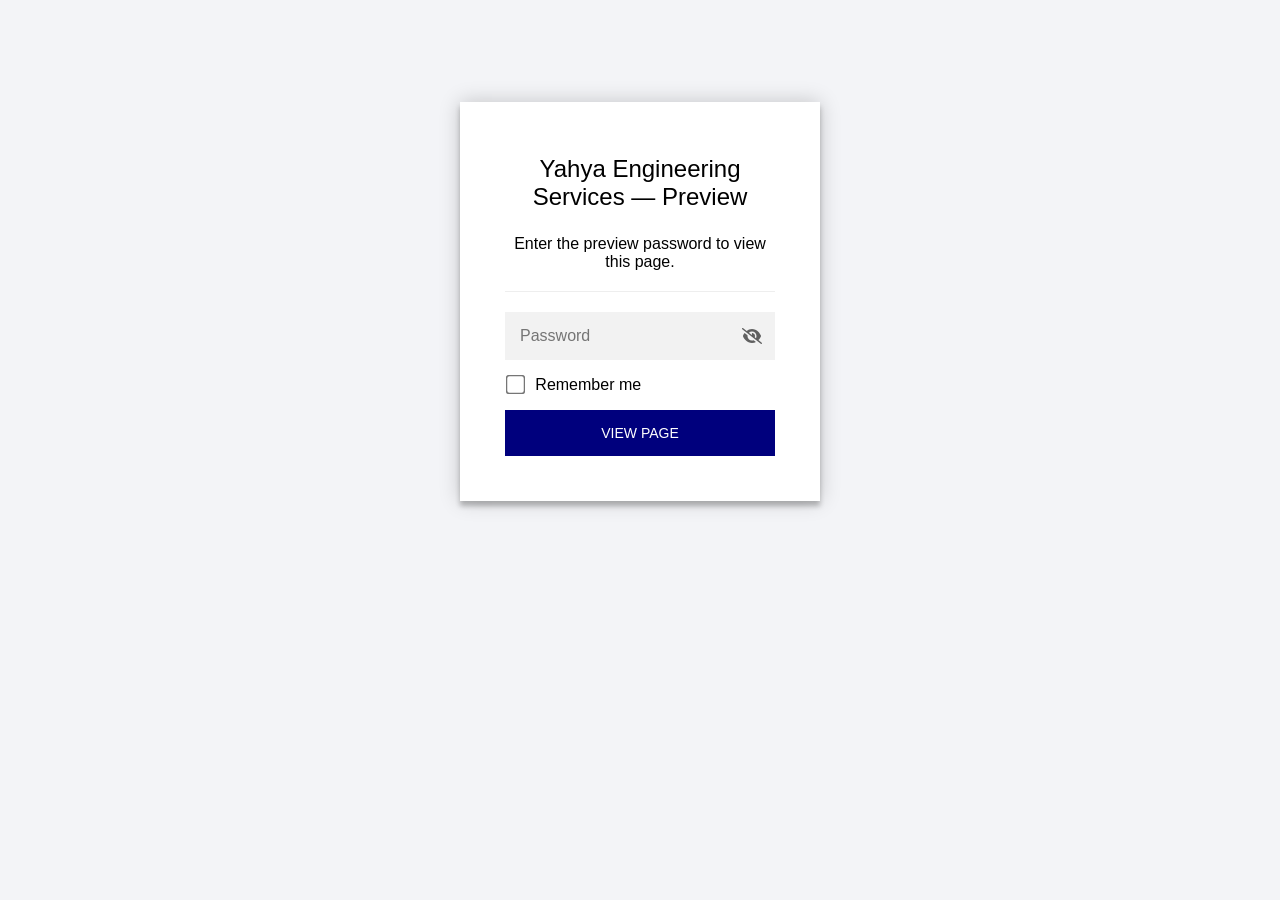
<file: index.html>
<!DOCTYPE html>
<html class="staticrypt-html">
    <head>
        <meta charset="utf-8" />
        <title>Yahya Engineering Services — Preview</title>
        <meta name="viewport" content="width=device-width, initial-scale=1" />

        <!-- do not cache this page -->
        <meta http-equiv="cache-control" content="max-age=0" />
        <meta http-equiv="cache-control" content="no-cache" />
        <meta http-equiv="expires" content="0" />
        <meta http-equiv="expires" content="Tue, 01 Jan 1980 1:00:00 GMT" />
        <meta http-equiv="pragma" content="no-cache" />

        <style>
            .staticrypt-hr {
                margin-top: 20px;
                margin-bottom: 20px;
                border: 0;
                border-top: 1px solid #eee;
            }

            .staticrypt-page {
                width: 360px;
                padding: 8% 0 0;
                margin: auto;
                box-sizing: border-box;
            }

            .staticrypt-form {
                position: relative;
                z-index: 1;
                background: #ffffff;
                max-width: 360px;
                margin: 0 auto 100px;
                padding: 45px;
                text-align: center;
                box-shadow: 0 0 20px 0 rgba(0, 0, 0, 0.2), 0 5px 5px 0 rgba(0, 0, 0, 0.24);
            }

            .staticrypt-form input[type="password"],
            input[type="text"] {
                background: inherit;
                border: 0;
                box-sizing: border-box; /* This ensures padding is included in the total width */
                font-size: 14px;
                outline: 0;
                padding: 15px 30px 15px 15px; /* Adjust the padding to ensure there is space for the icon */
                width: 100%;
            }

            .staticrypt-password-container {
                position: relative;
                outline: 0;
                background: #f2f2f2;
                width: 100%;
                border: 0;
                margin: 0 0 15px;
                box-sizing: border-box;
            }

            .staticrypt-toggle-password-visibility {
                cursor: pointer;
                height: 20px;
                opacity: 60%;
                padding: 13px;
                position: absolute;
                right: 0;
                top: 50%;
                transform: translateY(-50%);
                width: 20px;
            }

            .staticrypt-form .staticrypt-decrypt-button {
                text-transform: uppercase;
                outline: 0;
                background: #00007D;
                width: 100%;
                border: 0;
                padding: 15px;
                color: #ffffff;
                font-size: 14px;
                cursor: pointer;
            }

            .staticrypt-form .staticrypt-decrypt-button:hover,
            .staticrypt-form .staticrypt-decrypt-button:active,
            .staticrypt-form .staticrypt-decrypt-button:focus {
                background: #00007D;
                filter: brightness(92%);
            }

            .staticrypt-html {
                height: 100%;
            }

            .staticrypt-body {
                height: 100%;
                margin: 0;
            }

            .staticrypt-content {
                height: 100%;
                margin-bottom: 1em;
                background: #F3F4F7;
                font-family: "Arial", sans-serif;
                -webkit-font-smoothing: antialiased;
                -moz-osx-font-smoothing: grayscale;
            }

            .staticrypt-instructions {
                margin-top: -1em;
                margin-bottom: 1em;
            }

            .staticrypt-title {
                font-size: 1.5em;
            }

            label.staticrypt-remember {
                display: flex;
                align-items: center;
                margin-bottom: 1em;
            }

            .staticrypt-remember input[type="checkbox"] {
                transform: scale(1.5);
                margin-right: 1em;
            }

            .hidden {
                display: none !important;
            }

            .staticrypt-spinner-container {
                height: 100%;
                display: flex;
                align-items: center;
                justify-content: center;
            }

            .staticrypt-spinner {
                display: inline-block;
                width: 2rem;
                height: 2rem;
                vertical-align: text-bottom;
                border: 0.25em solid gray;
                border-right-color: transparent;
                border-radius: 50%;
                -webkit-animation: spinner-border 0.75s linear infinite;
                animation: spinner-border 0.75s linear infinite;
                animation-duration: 0.75s;
                animation-timing-function: linear;
                animation-delay: 0s;
                animation-iteration-count: infinite;
                animation-direction: normal;
                animation-fill-mode: none;
                animation-play-state: running;
                animation-name: spinner-border;
            }

            @keyframes spinner-border {
                100% {
                    transform: rotate(360deg);
                }
            }

            @media screen and (-webkit-min-device-pixel-ratio: 0) {
                .staticrypt-form input[type="password"],
                input[type="text"] {
                    font-size: 16px;
                }
            }
        </style>
    </head>

    <body class="staticrypt-body">
        <div id="staticrypt_loading" class="staticrypt-spinner-container">
            <div class="staticrypt-spinner"></div>
        </div>

        <div id="staticrypt_content" class="staticrypt-content hidden">
            <div class="staticrypt-page">
                <div class="staticrypt-form">
                    <div class="staticrypt-instructions">
                        <p class="staticrypt-title">Yahya Engineering Services — Preview</p>
                        <p>Enter the preview password to view this page.</p>
                    </div>

                    <hr class="staticrypt-hr" />

                    <form id="staticrypt-form" action="#" method="post">
                        <div class="staticrypt-password-container">
                            <input
                                id="staticrypt-password"
                                type="password"
                                name="password"
                                placeholder="Password"
                                autofocus
                            />

                            <img
                                class="staticrypt-toggle-password-visibility"
                                alt="Show password"
                                title="Show password"
                                src="[data-uri]"
                            />
                        </div>

                        <label id="staticrypt-remember-label" class="staticrypt-remember hidden">
                            <input id="staticrypt-remember" type="checkbox" name="remember" />
                            Remember me
                        </label>

                        <input type="submit" class="staticrypt-decrypt-button" value="VIEW PAGE" />
                    </form>
                </div>
            </div>
        </div>

        <script>
            // these variables will be filled when generating the file - the template format is 'variable_name'
            const staticryptInitiator = ((function(){
  const exports = {};
  const cryptoEngine = ((function(){
  const exports = {};
  const { subtle } = crypto;

const IV_BITS = 16 * 8;
const HEX_BITS = 4;
const ENCRYPTION_ALGO = "AES-CBC";

/**
 * Translates between utf8 encoded hexadecimal strings
 * and Uint8Array bytes.
 */
const HexEncoder = {
    /**
     * hex string -> bytes
     * @param {string} hexString
     * @returns {Uint8Array}
     */
    parse: function (hexString) {
        if (hexString.length % 2 !== 0) throw "Invalid hexString";
        const arrayBuffer = new Uint8Array(hexString.length / 2);

        for (let i = 0; i < hexString.length; i += 2) {
            const byteValue = parseInt(hexString.substring(i, i + 2), 16);
            if (isNaN(byteValue)) {
                throw "Invalid hexString";
            }
            arrayBuffer[i / 2] = byteValue;
        }
        return arrayBuffer;
    },

    /**
     * bytes -> hex string
     * @param {Uint8Array} bytes
     * @returns {string}
     */
    stringify: function (bytes) {
        const hexBytes = [];

        for (let i = 0; i < bytes.length; ++i) {
            let byteString = bytes[i].toString(16);
            if (byteString.length < 2) {
                byteString = "0" + byteString;
            }
            hexBytes.push(byteString);
        }
        return hexBytes.join("");
    },
};

/**
 * Translates between utf8 strings and Uint8Array bytes.
 */
const UTF8Encoder = {
    parse: function (str) {
        return new TextEncoder().encode(str);
    },

    stringify: function (bytes) {
        return new TextDecoder().decode(bytes);
    },
};

/**
 * Salt and encrypt a msg with a password.
 */
async function encrypt(msg, hashedPassword) {
    // Must be 16 bytes, unpredictable, and preferably cryptographically random. However, it need not be secret.
    // https://developer.mozilla.org/en-US/docs/Web/API/SubtleCrypto/encrypt#parameters
    const iv = crypto.getRandomValues(new Uint8Array(IV_BITS / 8));

    const key = await subtle.importKey("raw", HexEncoder.parse(hashedPassword), ENCRYPTION_ALGO, false, ["encrypt"]);

    const encrypted = await subtle.encrypt(
        {
            name: ENCRYPTION_ALGO,
            iv: iv,
        },
        key,
        UTF8Encoder.parse(msg)
    );

    // iv will be 32 hex characters, we prepend it to the ciphertext for use in decryption
    return HexEncoder.stringify(iv) + HexEncoder.stringify(new Uint8Array(encrypted));
}
exports.encrypt = encrypt;

/**
 * Decrypt a salted msg using a password.
 *
 * @param {string} encryptedMsg
 * @param {string} hashedPassword
 * @returns {Promise<string>}
 */
async function decrypt(encryptedMsg, hashedPassword) {
    const ivLength = IV_BITS / HEX_BITS;
    const iv = HexEncoder.parse(encryptedMsg.substring(0, ivLength));
    const encrypted = encryptedMsg.substring(ivLength);

    const key = await subtle.importKey("raw", HexEncoder.parse(hashedPassword), ENCRYPTION_ALGO, false, ["decrypt"]);

    const outBuffer = await subtle.decrypt(
        {
            name: ENCRYPTION_ALGO,
            iv: iv,
        },
        key,
        HexEncoder.parse(encrypted)
    );

    return UTF8Encoder.stringify(new Uint8Array(outBuffer));
}
exports.decrypt = decrypt;

/**
 * Salt and hash the password so it can be stored in localStorage without opening a password reuse vulnerability.
 *
 * @param {string} password
 * @param {string} salt
 * @returns {Promise<string>}
 */
async function hashPassword(password, salt) {
    // we hash the password in multiple steps, each adding more iterations. This is because we used to allow less
    // iterations, so for backward compatibility reasons, we need to support going from that to more iterations.
    let hashedPassword = await hashLegacyRound(password, salt);

    hashedPassword = await hashSecondRound(hashedPassword, salt);

    return hashThirdRound(hashedPassword, salt);
}
exports.hashPassword = hashPassword;

/**
 * This hashes the password with 1k iterations. This is a low number, we need this function to support backwards
 * compatibility.
 *
 * @param {string} password
 * @param {string} salt
 * @returns {Promise<string>}
 */
function hashLegacyRound(password, salt) {
    return pbkdf2(password, salt, 1000, "SHA-1");
}
exports.hashLegacyRound = hashLegacyRound;

/**
 * Add a second round of iterations. This is because we used to use 1k, so for backwards compatibility with
 * remember-me/autodecrypt links, we need to support going from that to more iterations.
 *
 * @param hashedPassword
 * @param salt
 * @returns {Promise<string>}
 */
function hashSecondRound(hashedPassword, salt) {
    return pbkdf2(hashedPassword, salt, 14000, "SHA-256");
}
exports.hashSecondRound = hashSecondRound;

/**
 * Add a third round of iterations to bring total number to 600k. This is because we used to use 1k, then 15k, so for
 * backwards compatibility with remember-me/autodecrypt links, we need to support going from that to more iterations.
 *
 * @param hashedPassword
 * @param salt
 * @returns {Promise<string>}
 */
function hashThirdRound(hashedPassword, salt) {
    return pbkdf2(hashedPassword, salt, 585000, "SHA-256");
}
exports.hashThirdRound = hashThirdRound;

/**
 * Salt and hash the password so it can be stored in localStorage without opening a password reuse vulnerability.
 *
 * @param {string} password
 * @param {string} salt
 * @param {int} iterations
 * @param {string} hashAlgorithm
 * @returns {Promise<string>}
 */
async function pbkdf2(password, salt, iterations, hashAlgorithm) {
    const key = await subtle.importKey("raw", UTF8Encoder.parse(password), "PBKDF2", false, ["deriveBits"]);

    const keyBytes = await subtle.deriveBits(
        {
            name: "PBKDF2",
            hash: hashAlgorithm,
            iterations,
            salt: UTF8Encoder.parse(salt),
        },
        key,
        256
    );

    return HexEncoder.stringify(new Uint8Array(keyBytes));
}

function generateRandomSalt() {
    const bytes = crypto.getRandomValues(new Uint8Array(128 / 8));

    return HexEncoder.stringify(new Uint8Array(bytes));
}
exports.generateRandomSalt = generateRandomSalt;

async function signMessage(hashedPassword, message) {
    const key = await subtle.importKey(
        "raw",
        HexEncoder.parse(hashedPassword),
        {
            name: "HMAC",
            hash: "SHA-256",
        },
        false,
        ["sign"]
    );
    const signature = await subtle.sign("HMAC", key, UTF8Encoder.parse(message));

    return HexEncoder.stringify(new Uint8Array(signature));
}
exports.signMessage = signMessage;

function getRandomAlphanum() {
    const possibleCharacters = "abcdefghijklmnopqrstuvwxyzABCDEFGHIJKLMNOPQRSTUVWXYZ0123456789";

    let byteArray;
    let parsedInt;

    // Keep generating new random bytes until we get a value that falls
    // within a range that can be evenly divided by possibleCharacters.length
    do {
        byteArray = crypto.getRandomValues(new Uint8Array(1));
        // extract the lowest byte to get an int from 0 to 255 (probably unnecessary, since we're only generating 1 byte)
        parsedInt = byteArray[0] & 0xff;
    } while (parsedInt >= 256 - (256 % possibleCharacters.length));

    // Take the modulo of the parsed integer to get a random number between 0 and totalLength - 1
    const randomIndex = parsedInt % possibleCharacters.length;

    return possibleCharacters[randomIndex];
}

/**
 * Generate a random string of a given length.
 *
 * @param {int} length
 * @returns {string}
 */
function generateRandomString(length) {
    let randomString = "";

    for (let i = 0; i < length; i++) {
        randomString += getRandomAlphanum();
    }

    return randomString;
}
exports.generateRandomString = generateRandomString;

  return exports;
})());
const codec = ((function(){
  const exports = {};
  /**
 * Initialize the codec with the provided cryptoEngine - this return functions to encode and decode messages.
 *
 * @param cryptoEngine - the engine to use for encryption / decryption
 */
function init(cryptoEngine) {
    const exports = {};

    /**
     * Top-level function for encoding a message.
     * Includes password hashing, encryption, and signing.
     *
     * @param {string} msg
     * @param {string} password
     * @param {string} salt
     *
     * @returns {string} The encoded text
     */
    async function encode(msg, password, salt) {
        const hashedPassword = await cryptoEngine.hashPassword(password, salt);

        const encrypted = await cryptoEngine.encrypt(msg, hashedPassword);

        // we use the hashed password in the HMAC because this is effectively what will be used a password (so we can store
        // it in localStorage safely, we don't use the clear text password)
        const hmac = await cryptoEngine.signMessage(hashedPassword, encrypted);

        return hmac + encrypted;
    }
    exports.encode = encode;

    /**
     * Encode using a password that has already been hashed. This is useful to encode multiple messages in a row, that way
     * we don't need to hash the password multiple times.
     *
     * @param {string} msg
     * @param {string} hashedPassword
     *
     * @returns {string} The encoded text
     */
    async function encodeWithHashedPassword(msg, hashedPassword) {
        const encrypted = await cryptoEngine.encrypt(msg, hashedPassword);

        // we use the hashed password in the HMAC because this is effectively what will be used a password (so we can store
        // it in localStorage safely, we don't use the clear text password)
        const hmac = await cryptoEngine.signMessage(hashedPassword, encrypted);

        return hmac + encrypted;
    }
    exports.encodeWithHashedPassword = encodeWithHashedPassword;

    /**
     * Top-level function for decoding a message.
     * Includes signature check and decryption.
     *
     * @param {string} signedMsg
     * @param {string} hashedPassword
     * @param {string} salt
     * @param {int} backwardCompatibleAttempt
     * @param {string} originalPassword
     *
     * @returns {Object} {success: true, decoded: string} | {success: false, message: string}
     */
    async function decode(signedMsg, hashedPassword, salt, backwardCompatibleAttempt = 0, originalPassword = "") {
        const encryptedHMAC = signedMsg.substring(0, 64);
        const encryptedMsg = signedMsg.substring(64);
        const decryptedHMAC = await cryptoEngine.signMessage(hashedPassword, encryptedMsg);

        if (decryptedHMAC !== encryptedHMAC) {
            // we have been raising the number of iterations in the hashing algorithm multiple times, so to support the old
            // remember-me/autodecrypt links we need to try bringing the old hashes up to speed.
            originalPassword = originalPassword || hashedPassword;
            if (backwardCompatibleAttempt === 0) {
                const updatedHashedPassword = await cryptoEngine.hashThirdRound(originalPassword, salt);

                return decode(signedMsg, updatedHashedPassword, salt, backwardCompatibleAttempt + 1, originalPassword);
            }
            if (backwardCompatibleAttempt === 1) {
                let updatedHashedPassword = await cryptoEngine.hashSecondRound(originalPassword, salt);
                updatedHashedPassword = await cryptoEngine.hashThirdRound(updatedHashedPassword, salt);

                return decode(signedMsg, updatedHashedPassword, salt, backwardCompatibleAttempt + 1, originalPassword);
            }

            return { success: false, message: "Signature mismatch" };
        }

        return {
            success: true,
            decoded: await cryptoEngine.decrypt(encryptedMsg, hashedPassword),
        };
    }
    exports.decode = decode;

    return exports;
}
exports.init = init;

  return exports;
})());
const decode = codec.init(cryptoEngine).decode;

/**
 * Initialize the staticrypt module, that exposes functions callbable by the password_template.
 *
 * @param {{
 *  staticryptEncryptedMsgUniqueVariableName: string,
 *  isRememberEnabled: boolean,
 *  rememberDurationInDays: number,
 *  staticryptSaltUniqueVariableName: string,
 * }} staticryptConfig - object of data that is stored on the password_template at encryption time.
 *
 * @param {{
 *  rememberExpirationKey: string,
 *  rememberPassphraseKey: string,
 *  replaceHtmlCallback: function,
 *  clearLocalStorageCallback: function,
 * }} templateConfig - object of data that can be configured by a custom password_template.
 */
function init(staticryptConfig, templateConfig) {
    const exports = {};

    /**
     * Decrypt our encrypted page, replace the whole HTML.
     *
     * @param {string} hashedPassword
     * @returns {Promise<boolean>}
     */
    async function decryptAndReplaceHtml(hashedPassword) {
        const { staticryptEncryptedMsgUniqueVariableName, staticryptSaltUniqueVariableName } = staticryptConfig;
        const { replaceHtmlCallback } = templateConfig;

        const result = await decode(
            staticryptEncryptedMsgUniqueVariableName,
            hashedPassword,
            staticryptSaltUniqueVariableName
        );
        if (!result.success) {
            return false;
        }
        const plainHTML = result.decoded;

        // if the user configured a callback call it, otherwise just replace the whole HTML
        if (typeof replaceHtmlCallback === "function") {
            replaceHtmlCallback(plainHTML);
        } else {
            document.write(plainHTML);
            document.close();
        }

        return true;
    }

    /**
     * Attempt to decrypt the page and replace the whole HTML.
     *
     * @param {string} password
     * @param {boolean} isRememberChecked
     *
     * @returns {Promise<{isSuccessful: boolean, hashedPassword?: string}>} - we return an object, so that if we want to
     *   expose more information in the future we can do it without breaking the password_template
     */
    async function handleDecryptionOfPage(password, isRememberChecked) {
        const { staticryptSaltUniqueVariableName } = staticryptConfig;

        // decrypt and replace the whole page
        const hashedPassword = await cryptoEngine.hashPassword(password, staticryptSaltUniqueVariableName);
        return handleDecryptionOfPageFromHash(hashedPassword, isRememberChecked);
    }
    exports.handleDecryptionOfPage = handleDecryptionOfPage;

    async function handleDecryptionOfPageFromHash(hashedPassword, isRememberChecked) {
        const { isRememberEnabled, rememberDurationInDays } = staticryptConfig;
        const { rememberExpirationKey, rememberPassphraseKey } = templateConfig;

        const isDecryptionSuccessful = await decryptAndReplaceHtml(hashedPassword);

        if (!isDecryptionSuccessful) {
            return {
                isSuccessful: false,
                hashedPassword,
            };
        }

        // remember the hashedPassword and set its expiration if necessary
        if (isRememberEnabled && isRememberChecked) {
            window.localStorage.setItem(rememberPassphraseKey, hashedPassword);

            // set the expiration if the duration isn't 0 (meaning no expiration)
            if (rememberDurationInDays > 0) {
                window.localStorage.setItem(
                    rememberExpirationKey,
                    (new Date().getTime() + rememberDurationInDays * 24 * 60 * 60 * 1000).toString()
                );
            }
        }

        return {
            isSuccessful: true,
            hashedPassword,
        };
    }
    exports.handleDecryptionOfPageFromHash = handleDecryptionOfPageFromHash;

    /**
     * Clear localstorage from staticrypt related values
     */
    function clearLocalStorage() {
        const { clearLocalStorageCallback, rememberExpirationKey, rememberPassphraseKey } = templateConfig;

        if (typeof clearLocalStorageCallback === "function") {
            clearLocalStorageCallback();
        } else {
            localStorage.removeItem(rememberPassphraseKey);
            localStorage.removeItem(rememberExpirationKey);
        }
    }

    async function handleDecryptOnLoad() {
        let isSuccessful = await decryptOnLoadFromUrl();

        if (!isSuccessful) {
            isSuccessful = await decryptOnLoadFromRememberMe();
        }

        return { isSuccessful };
    }
    exports.handleDecryptOnLoad = handleDecryptOnLoad;

    /**
     * Clear storage if we are logging out
     *
     * @returns {boolean} - whether we logged out
     */
    function logoutIfNeeded() {
        const logoutKey = "staticrypt_logout";

        // handle logout through query param
        const queryParams = new URLSearchParams(window.location.search);
        if (queryParams.has(logoutKey)) {
            clearLocalStorage();
            return true;
        }

        // handle logout through URL fragment
        const hash = window.location.hash.substring(1);
        if (hash.includes(logoutKey)) {
            clearLocalStorage();
            return true;
        }

        return false;
    }

    /**
     * To be called on load: check if we want to try to decrypt and replace the HTML with the decrypted content, and
     * try to do it if needed.
     *
     * @returns {Promise<boolean>} true if we derypted and replaced the whole page, false otherwise
     */
    async function decryptOnLoadFromRememberMe() {
        const { rememberDurationInDays } = staticryptConfig;
        const { rememberExpirationKey, rememberPassphraseKey } = templateConfig;

        // if we are login out, terminate
        if (logoutIfNeeded()) {
            return false;
        }

        // if there is expiration configured, check if we're not beyond the expiration
        if (rememberDurationInDays && rememberDurationInDays > 0) {
            const expiration = localStorage.getItem(rememberExpirationKey),
                isExpired = expiration && new Date().getTime() > parseInt(expiration);

            if (isExpired) {
                clearLocalStorage();
                return false;
            }
        }

        const hashedPassword = localStorage.getItem(rememberPassphraseKey);

        if (hashedPassword) {
            // try to decrypt
            const isDecryptionSuccessful = await decryptAndReplaceHtml(hashedPassword);

            // if the decryption is unsuccessful the password might be wrong - silently clear the saved data and let
            // the user fill the password form again
            if (!isDecryptionSuccessful) {
                clearLocalStorage();
                return false;
            }

            return true;
        }

        return false;
    }

    async function decryptOnLoadFromUrl() {
        const passwordKey = "staticrypt_pwd";
        const rememberMeKey = "remember_me";

        // try to get the password from the query param (for backward compatibility - we now want to avoid this method,
        // since it sends the hashed password to the server which isn't needed)
        const queryParams = new URLSearchParams(window.location.search);
        const hashedPasswordQuery = queryParams.get(passwordKey);
        const rememberMeQuery = queryParams.get(rememberMeKey);

        const urlFragment = window.location.hash.substring(1);
        // get the password from the url fragment
        const hashedPasswordRegexMatch = urlFragment.match(new RegExp(passwordKey + "=([^&]*)"));
        const hashedPasswordFragment = hashedPasswordRegexMatch ? hashedPasswordRegexMatch[1] : null;
        const rememberMeFragment = urlFragment.includes(rememberMeKey);

        const hashedPassword = hashedPasswordFragment || hashedPasswordQuery;
        const rememberMe = rememberMeFragment || rememberMeQuery;

        if (hashedPassword) {
            return handleDecryptionOfPageFromHash(hashedPassword, rememberMe);
        }

        return false;
    }

    return exports;
}
exports.init = init;

  return exports;
})());
            const templateError = "Bad password!",
                templateToggleAltShow = "Show password",
                templateToggleAltHide = "Hide password",
                isRememberEnabled = true,
                staticryptConfig = {"staticryptEncryptedMsgUniqueVariableName":"[base64]","isRememberEnabled":true,"rememberDurationInDays":30,"staticryptSaltUniqueVariableName":"32a8eae0f642edb051a374bf3da3e82e"};

            // you can edit these values to customize some of the behavior of StatiCrypt
            const templateConfig = {
                rememberExpirationKey: "staticrypt_expiration",
                rememberPassphraseKey: "staticrypt_passphrase",
                replaceHtmlCallback: null,
                clearLocalStorageCallback: null,
            };

            // init the staticrypt engine
            const staticrypt = staticryptInitiator.init(staticryptConfig, templateConfig);

            // try to automatically decrypt on load if there is a saved password
            window.onload = async function () {
                const { isSuccessful } = await staticrypt.handleDecryptOnLoad();

                // if we didn't decrypt anything on load, show the password prompt. Otherwise the content has already been
                // replaced, no need to do anything
                if (!isSuccessful) {
                    // hide loading screen
                    document.getElementById("staticrypt_loading").classList.add("hidden");
                    document.getElementById("staticrypt_content").classList.remove("hidden");
                    document.getElementById("staticrypt-password").focus();

                    // show the remember me checkbox
                    if (isRememberEnabled) {
                        document.getElementById("staticrypt-remember-label").classList.remove("hidden");
                    }
                }
            };

            // toggle password visibility
            const toggleIcon = document.querySelector(".staticrypt-toggle-password-visibility");
            // these two icons are coming from FontAwesome
            const imgSrcEyeClosed =
                "[data-uri]";
            const imgSrcEyeOpened =
                "[data-uri]";
            toggleIcon.addEventListener("click", function () {
                const passwordInput = document.getElementById("staticrypt-password");
                if (passwordInput.type === "password") {
                    passwordInput.type = "text";
                    toggleIcon.src = imgSrcEyeOpened;
                    toggleIcon.alt = templateToggleAltHide;
                    toggleIcon.title = templateToggleAltHide;
                } else {
                    passwordInput.type = "password";
                    toggleIcon.src = imgSrcEyeClosed;
                    toggleIcon.alt = templateToggleAltShow;
                    toggleIcon.title = templateToggleAltShow;
                }
            });

            // handle password form submission
            document.getElementById("staticrypt-form").addEventListener("submit", async function (e) {
                e.preventDefault();

                const password = document.getElementById("staticrypt-password").value,
                    isRememberChecked = document.getElementById("staticrypt-remember").checked;

                const { isSuccessful } = await staticrypt.handleDecryptionOfPage(password, isRememberChecked);

                if (!isSuccessful) {
                    alert(templateError);
                }
            });
        </script>
    </body>
</html>
</file>
